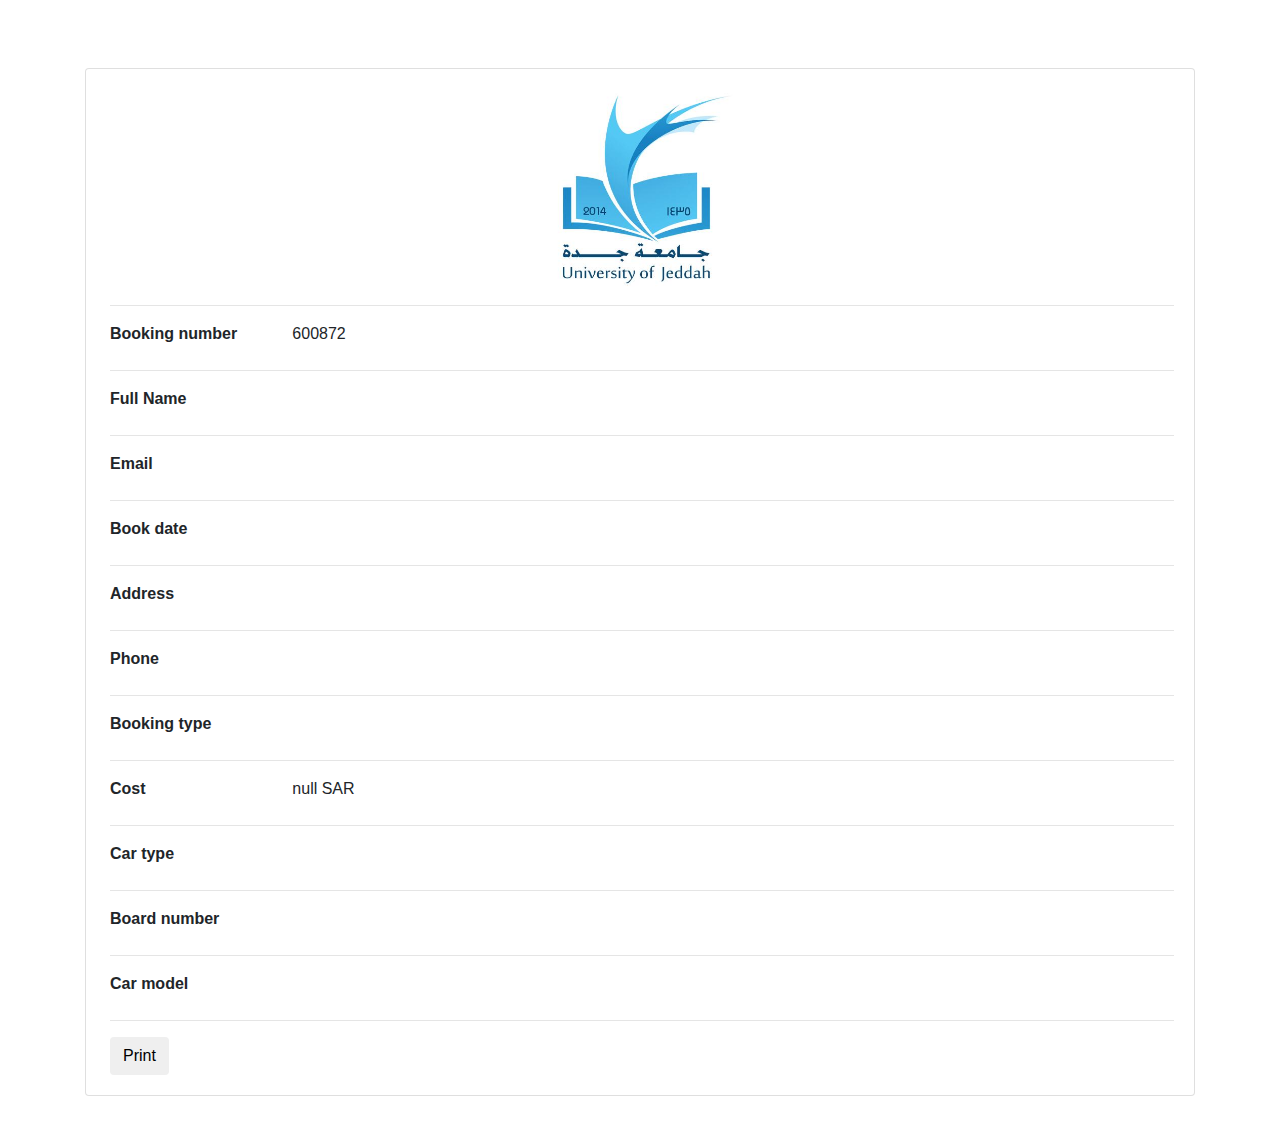
<file: printOrder.html>
﻿<!DOCTYPE html>

<html lang="en" xmlns="http://www.w3.org/1999/xhtml">
<head>
    <meta charset="utf-8" />
    <title></title>
    <link href="//maxcdn.bootstrapcdn.com/bootstrap/4.1.1/css/bootstrap.min.css" rel="stylesheet" id="bootstrap-css">
    <script src="//maxcdn.bootstrapcdn.com/bootstrap/4.1.1/js/bootstrap.min.js"></script>
    <script src="//cdnjs.cloudflare.com/ajax/libs/jquery/3.2.1/jquery.min.js"></script>
    <!------ Include the above in your HEAD tag ---------->
    <link rel="stylesheet" href="https://bootswatch.com/4/simplex/bootstrap.min.css" />
    <link href="css/stylePrint.css" rel="stylesheet">
    
</head>
<body>

    <div class="container">
        <div class="row">
            <div class="col-12">
                <div class="card">
                    <div class="card-body">

                        <div class="row">
                            <div class="col-12">

                                <div class="tab-content ml-1" id="myTabContent">
                                    <div class="tab-pane fade show active" id="basicInfo" role="tabpanel" aria-labelledby="basicInfo-tab">
                                        <img style="width:200px;height:200px; display: block; margin-left: auto; margin-right: auto;" src="img\logo.jpeg" alt="" />
                                        <hr />
                                        <div class="row">
                                            <div class="col-sm-3 col-md-2 col-5">
                                                <label style="font-weight:bold;">Booking number</label>
                                            </div>
                                            <div id="book" class="col-md-8 col-6">

                                            </div>
                                        </div>
                                        <hr />
                                        <div class="row">
                                            <div class="col-sm-3 col-md-2 col-5">
                                                <label style="font-weight:bold;">Full Name</label>
                                            </div>
                                            <div id="name" class="col-md-8 col-6">

                                            </div>
                                        </div>
                                        <hr />
                                        <div class="row">
                                            <div class="col-sm-3 col-md-2 col-5">
                                                <label style="font-weight:bold;">Email</label>
                                            </div>
                                            <div id="email" class="col-md-8 col-6">

                                            </div>
                                        </div>
                                        <hr />
                                        <div class="row">
                                            <div class="col-sm-3 col-md-2 col-5">
                                                <label style="font-weight:bold;">Book date</label>
                                            </div>
                                            <div id="date" class="col-md-8 col-6">

                                            </div>
                                        </div>
                                        <hr />
                                        <div class="row">
                                            <div class="col-sm-3 col-md-2 col-5">
                                                <label style="font-weight:bold;">Address</label>
                                            </div>
                                            <div id="address" class="col-md-8 col-6">

                                            </div>
                                        </div>
                                        <hr />
                                        <div class="row">
                                            <div class="col-sm-3 col-md-2 col-5">
                                                <label style="font-weight:bold;">Phone</label>
                                            </div>
                                            <div id="phone" class="col-md-8 col-6">

                                            </div>
                                        </div>
                                        <hr />
                                        <div class="row">
                                            <div class="col-sm-3 col-md-2 col-5">
                                                <label style="font-weight:bold;">Booking type</label>
                                            </div>
                                            <div id="bookingType" class="col-md-8 col-6">

                                            </div>
                                        </div>
                                        <hr />
                                        <div class="row">
                                            <div class="col-sm-3 col-md-2 col-5">
                                                <label style="font-weight:bold;">Cost</label>
                                            </div>
                                            <div id="cost" class="col-md-8 col-6">

                                            </div>
                                        </div>
                                        <hr />
                                        <div class="row">
                                            <div class="col-sm-3 col-md-2 col-5">
                                                <label style="font-weight:bold;">Car type</label>
                                            </div>
                                            <div id="type" class="col-md-8 col-6">

                                            </div>
                                        </div>
                                        <hr />
                                        <div class="row">
                                            <div class="col-sm-3 col-md-2 col-5">
                                                <label style="font-weight:bold;">Board number</label>
                                            </div>
                                            <div id="board" class="col-md-8 col-6">

                                            </div>
                                        </div>
                                        <hr />
                                        <div class="row">
                                            <div class="col-sm-3 col-md-2 col-5">
                                                <label style="font-weight:bold;">Car model</label>
                                            </div>
                                            <div id="model" class="col-md-8 col-6">

                                            </div>
                                        </div>
                                        <hr />
                                    </div>
                                    <button id="button" onclick="myFunction()" class="btn" type="button">Print</button>
                                    <div class="tab-pane fade" id="connectedServices" role="tabpanel" aria-labelledby="ConnectedServices-tab">
                                        Facebook, Google, Twitter Account that are connected to this account
                                    </div>
                                </div>
                            </div>
                        </div>

                    </div>
                </div>
            </div>
        </div>
    </div>
    <script>
        function myFunction() {
            document.getElementById("button").style.visibility = "hidden";
            window.print();
            document.getElementById("button").style.visibility = "visible";
        }
    </script>
    <script>
        var numBook = Math.random() * 1000000000000000000;
        var numBookString = numBook.toString().substring(1, 7);
        document.getElementById("book").textContent = numBookString;

    </script>
    <script src="js/ScriptPrint.js"></script>
</body>

</html>
</file>
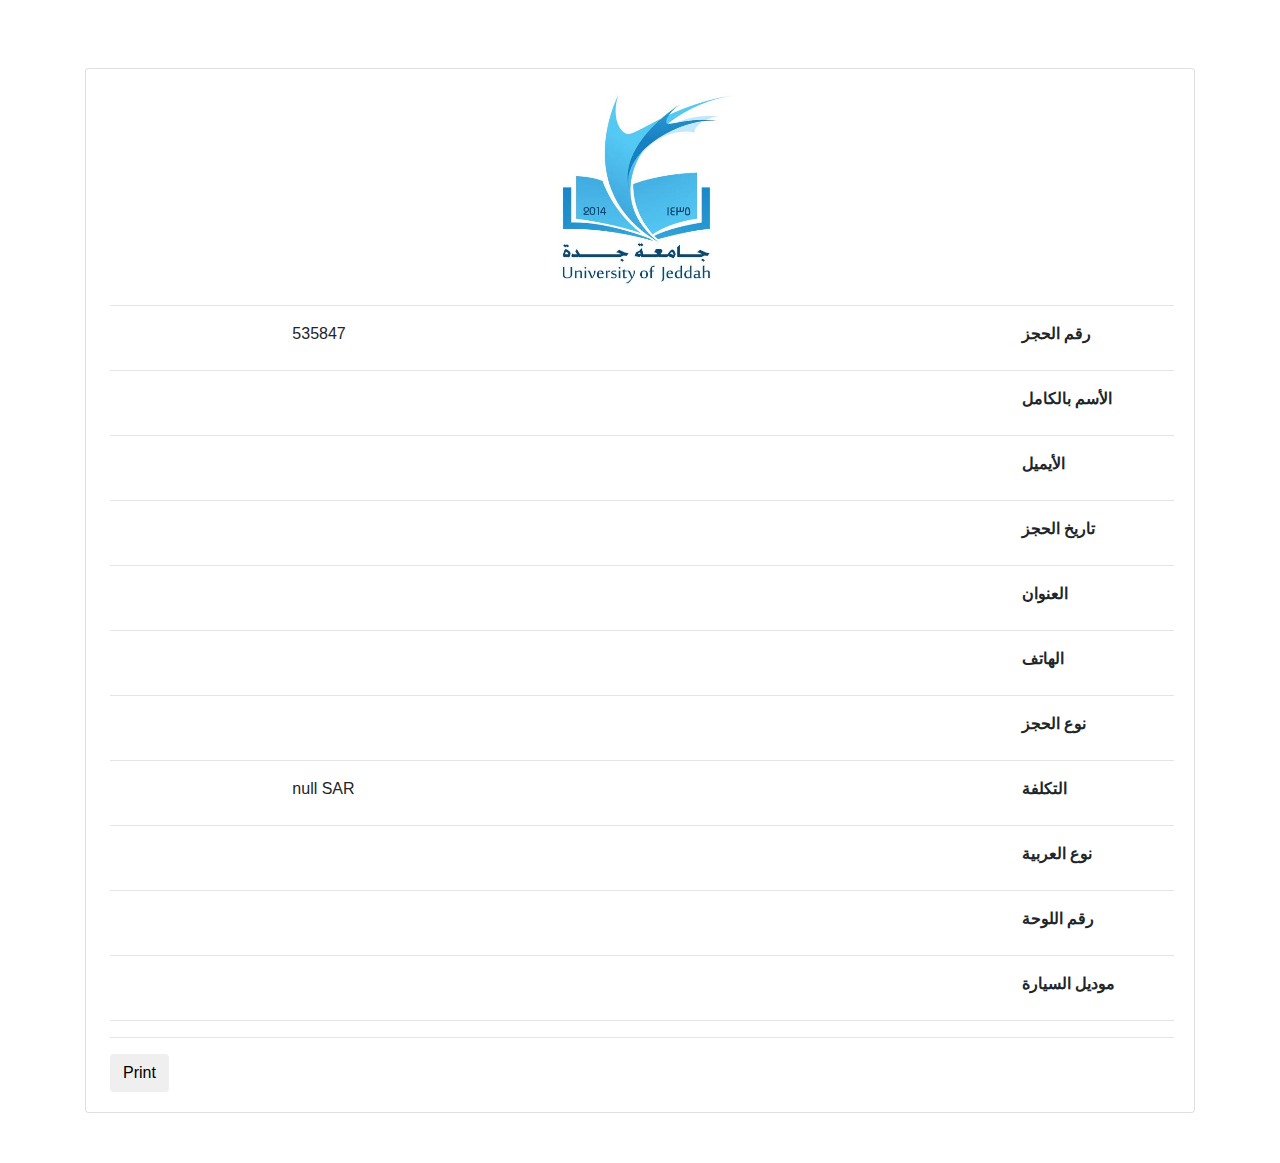
<file: printOrder_ar.html>
﻿<!DOCTYPE html>

<html lang="en" xmlns="http://www.w3.org/1999/xhtml" dir="rtl">
<head>
    <meta charset="utf-8" />
    <title></title>
    <link href="//maxcdn.bootstrapcdn.com/bootstrap/4.1.1/css/bootstrap.min.css" rel="stylesheet" id="bootstrap-css">
    <script src="//maxcdn.bootstrapcdn.com/bootstrap/4.1.1/js/bootstrap.min.js"></script>
    <script src="//cdnjs.cloudflare.com/ajax/libs/jquery/3.2.1/jquery.min.js"></script>
    <!------ Include the above in your HEAD tag ---------->
    <link rel="stylesheet" href="https://bootswatch.com/4/simplex/bootstrap.min.css" />
    <link href="css/stylePrint.css" rel="stylesheet">
    
</head>
<body>

    <div class="container" dir="rtl">
        <div class="row">
            <div class="col-12">
                <div class="card">
                    <div class="card-body">

                        <div class="row" dir="rtl">
                            <div class="col-12">

                                <div class="tab-content ml-1" id="myTabContent">
                                    <div class="tab-pane fade show active" id="basicInfo" role="tabpanel" aria-labelledby="basicInfo-tab">
                                        <img style="width:200px;height:200px; display: block; margin-left: auto; margin-right: auto;" src="img\logo.jpeg" alt="" />
                                        <hr />
                                        <div class="row" dir="rtl">
                                            <div class="col-sm-3 col-md-2 col-5">
                                                <label style="font-weight:bold;">رقم الحجز</label>
                                            </div>
                                            <div id="book" class="col-md-8 col-6" dir="rtl">

                                            </div>
                                        </div>
                                        <hr />
                                        <div class="row">
                                            <div class="col-sm-3 col-md-2 col-5">
                                                <label style="font-weight:bold;">الأسم بالكامل</label>
                                            </div>
                                            <div id="name" class="col-md-8 col-6">

                                            </div>
                                        </div>
                                        <hr />
                                        <div class="row">
                                            <div class="col-sm-3 col-md-2 col-5">
                                                <label style="font-weight:bold;">الأيميل</label>
                                            </div>
                                            <div id="email" class="col-md-8 col-6">

                                            </div>
                                        </div>
                                        <hr />
                                        <div class="row">
                                            <div class="col-sm-3 col-md-2 col-5">
                                                <label style="font-weight:bold;">تاريخ الحجز</label>
                                            </div>
                                            <div id="date" class="col-md-8 col-6">

                                            </div>
                                        </div>
                                        <hr />
                                        <div class="row">
                                            <div class="col-sm-3 col-md-2 col-5">
                                                <label style="font-weight:bold;">العنوان</label>
                                            </div>
                                            <div id="address" class="col-md-8 col-6">

                                            </div>
                                        </div>
                                        <hr />
                                        <div class="row">
                                            <div class="col-sm-3 col-md-2 col-5">
                                                <label style="font-weight:bold;">الهاتف</label>
                                            </div>
                                            <div id="phone" class="col-md-8 col-6">

                                            </div>
                                        </div>
                                        <hr />
                                        <div class="row">
                                            <div class="col-sm-3 col-md-2 col-5">
                                                <label style="font-weight:bold;">نوع الحجز</label>
                                            </div>
                                            <div id="bookingType" class="col-md-8 col-6">

                                            </div>
                                        </div>
                                        <hr />
                                        <div class="row">
                                            <div class="col-sm-3 col-md-2 col-5">
                                                <label style="font-weight:bold;">التكلفة</label>
                                            </div>
                                            <div id="cost" class="col-md-8 col-6">

                                            </div>
                                        </div>
                                        <hr />
                                        <div class="row">
                                            <div class="col-sm-3 col-md-2 col-5">
                                                <label style="font-weight:bold;">نوع العربية</label>
                                            </div>
                                            <div id="type" class="col-md-8 col-6">

                                            </div>
                                        </div>
                                        <hr />
                                        <div class="row">
                                            <div class="col-sm-3 col-md-2 col-5">
                                                <label style="font-weight:bold;">رقم اللوحة</label>
                                            </div>
                                            <div id="board" class="col-md-8 col-6">

                                            </div>
                                        </div>
                                        <hr />
                                        <div class="row">
                                            <div class="col-sm-3 col-md-2 col-5">
                                                <label style="font-weight:bold;">موديل السيارة</label>
                                            </div>
                                            <div id="model" class="col-md-8 col-6">

                                            </div>
                                        </div>
                                        <hr />
                                    </div>
                                    <hr />
                                    <button id="button" onclick="myFunction()" class="btn" type="button">Print</button>
                                    <div class="tab-pane fade" id="connectedServices" role="tabpanel" aria-labelledby="ConnectedServices-tab">
                                        Facebook, Google, Twitter Account that are connected to this account
                                    </div>
                                </div>
                            </div>
                        </div>

                    </div>
                </div>
            </div>
        </div>
    </div>
    <script>
        function myFunction() {
            document.getElementById("button").style.visibility = "hidden";
            window.print();
            document.getElementById("button").style.visibility = "visible";
        }
    </script>
    <script>
        var numBook = Math.random() * 1000000000000000000;
        var numBookString = numBook.toString().substring(1, 7);
        document.getElementById("book").textContent = numBookString;
    </script>
    <script src="js/ScriptPrint.js"></script>
</body>

</html>
</file>
<file: css/stylePrint.css>
﻿body {
    padding-top: 68px;
    padding-bottom: 50px;
}

.image-container {
    position: relative;
}

.image {
    opacity: 1;
    display: block;
    width: 100%;
    height: auto;
    transition: .5s ease;
    backface-visibility: hidden;
}

.middle {
    transition: .5s ease;
    opacity: 0;
    position: absolute;
    top: 50%;
    left: 50%;
    transform: translate(-50%, -50%);
    -ms-transform: translate(-50%, -50%);
    text-align: center;
}

.image-container:hover .image {
    opacity: 0.3;
}

.image-container:hover .middle {
    opacity: 1;
}
</file>
